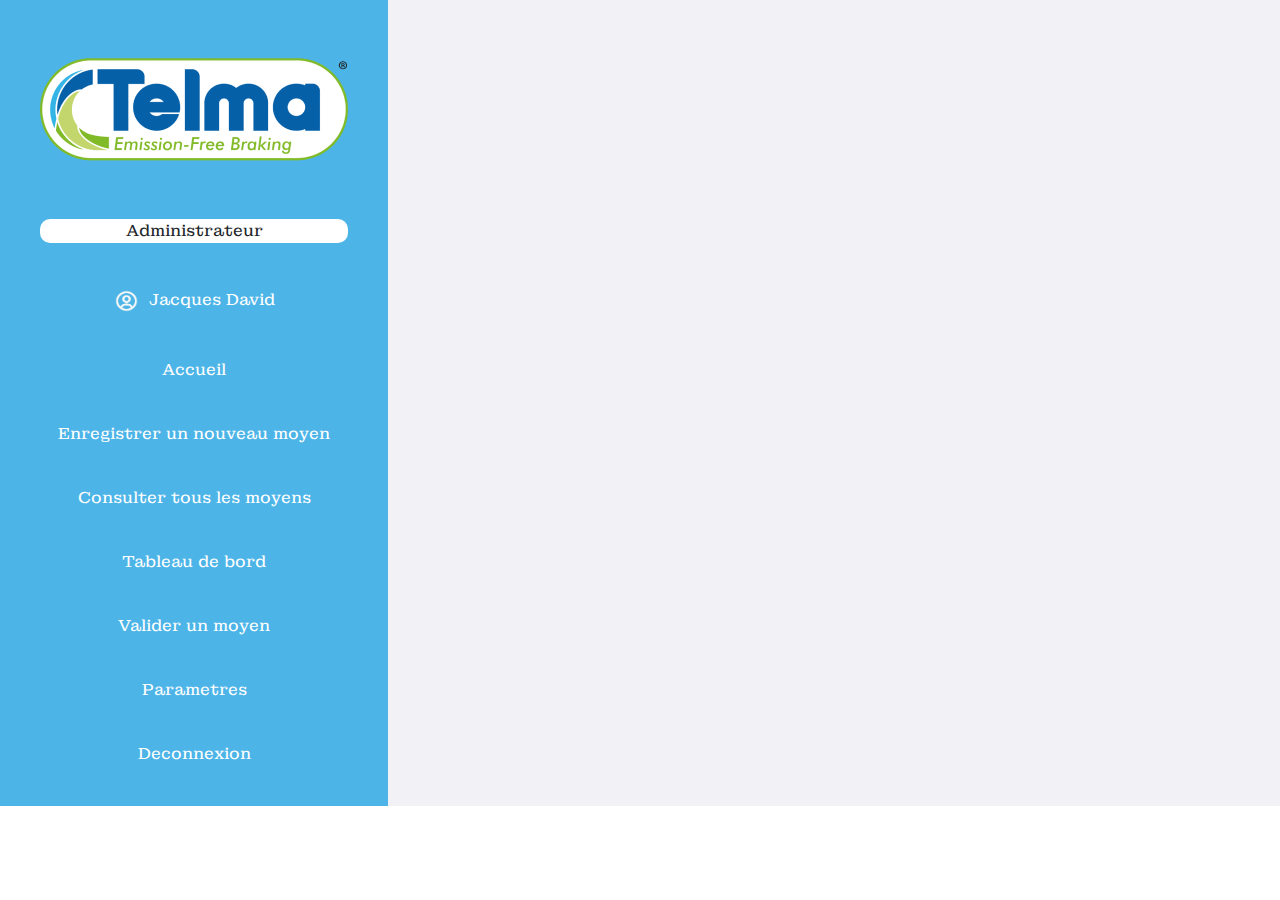
<file: accueil.html>
<!DOCTYPE html>
<html lang="en">
<head>
    <meta charset="UTF-8">
    <meta name="viewport" content="width=device-width, initial-scale=1.0">
    <title>Document</title>
    <link rel="stylesheet" href="css/style.css">

    <link rel="preconnect" href="https://fonts.googleapis.com">
<link rel="preconnect" href="https://fonts.gstatic.com" crossorigin>
<link href="https://fonts.googleapis.com/css2?family=Montagu+Slab:opsz@16..144&display=swap" rel="stylesheet">
<link rel="preconnect" href="https://fonts.googleapis.com">
<link rel="preconnect" href="https://fonts.gstatic.com" crossorigin>
<link href="https://fonts.googleapis.com/css2?family=Montagu+Slab:opsz@16..144&display=swap" rel="stylesheet">
<link rel="stylesheet" href="https://cdn.jsdelivr.net/npm/bootstrap@4.3.1/dist/css/bootstrap.min.css" integrity="sha384-ggOyR0iXCbMQv3Xipma34MD+dH/1fQ784/j6cY/iJTQUOhcWr7x9JvoRxT2MZw1T" crossorigin="anonymous">

</head>
<body>


<div id="MAIN">

           <div id="bloc_1">
                        
                                    <div class="bloc_1_contenu"><img src="img/logo-telma.png" class="logo" alt=""></div>

                                    <div class="bloc_1_contenu licence"><p>Administrateur</p></div>

                                    <div class="bloc_1_contenu">
                                                                <div id="bloc_1_content">
                                                                <div class="bloc_1_contenant"><img src="img/bx_user-circle.png" alt="" class="icone_user"></div>
                                                                <div class="bloc_1_contenant">Jacques David</div>
                                                                </div>
                                    </div>

                                    <div class="bloc_1_contenu"><a href="">Accueil</a></div>

                                    <div class="bloc_1_contenu"><a href="">Enregistrer un nouveau moyen</a></div>

                                    <div class="bloc_1_contenu"><a href="consulter.html">Consulter tous les moyens</a></div>

                                    <div class="bloc_1_contenu"><a href="">Tableau de bord</a></div>

                                    <div class="bloc_1_contenu"><a href="">Valider un moyen</a></div>

                                

                                 <!--   <div class="bloc_1_contenu"><a href="">Procedure</a></div>   -->

                                    <div class="bloc_1_contenu"><a href="">Parametres</a></div>

                            <!--   <div class="bloc_1_contenu"><a href="">Mise a jour fiche de vie</a></div>   -->


                                    <div class="bloc_1_contenu"><a href="">Deconnexion</a></div>

        
           </div>


           <div id="bloc_2">
                           
                                
                        

                                     
                                    
           </div>

</div>

</body>
</html>
</file>
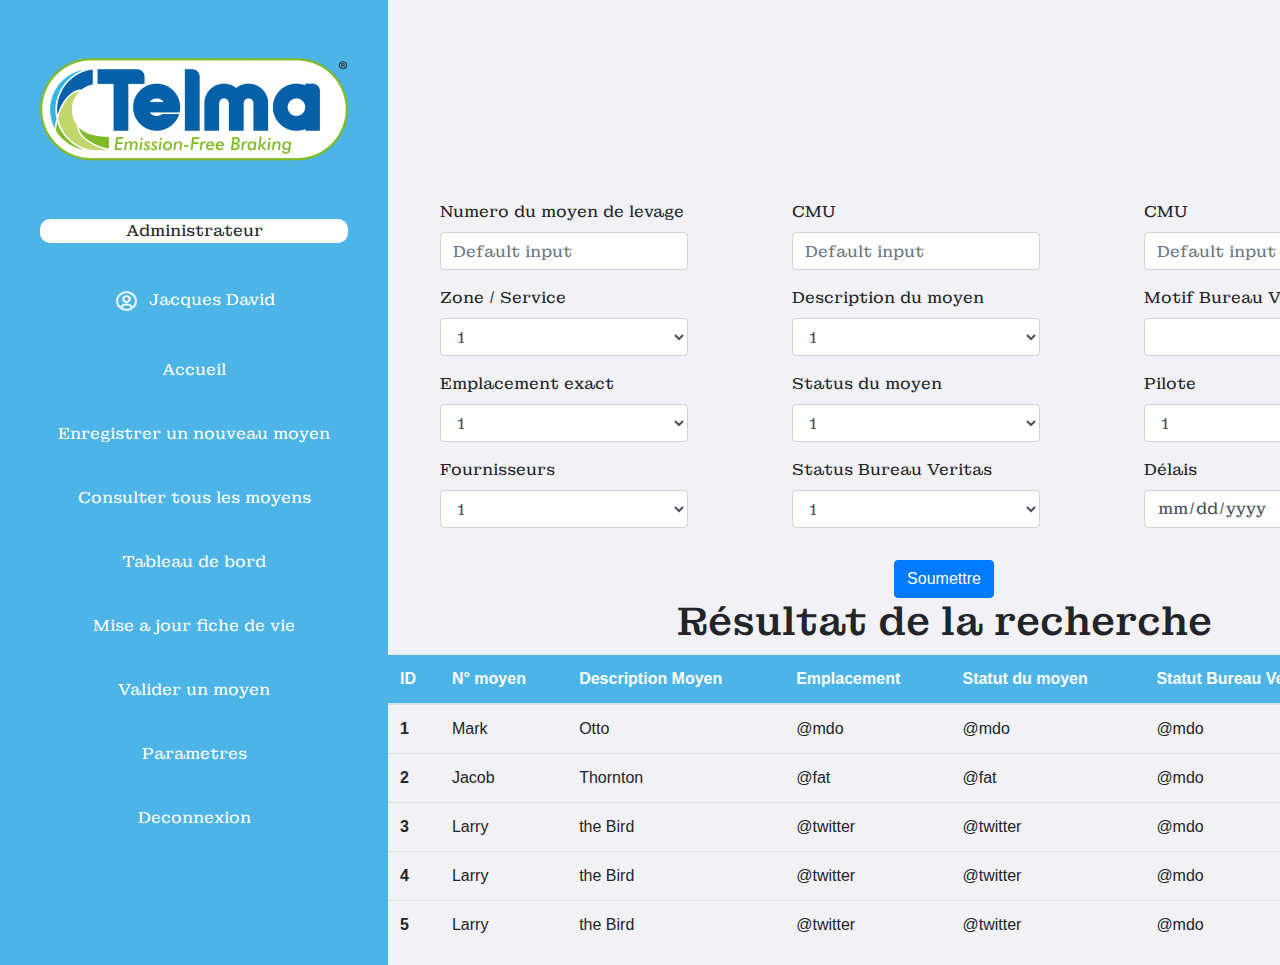
<file: consulter.html>
<!DOCTYPE html>
<html lang="en">
<head>
    <meta charset="UTF-8">
    <meta name="viewport" content="width=device-width, initial-scale=1.0">
    <title>Document</title>
    <link rel="stylesheet" href="css/style.css">

    <link rel="preconnect" href="https://fonts.googleapis.com">
<link rel="preconnect" href="https://fonts.gstatic.com" crossorigin>
<link href="https://fonts.googleapis.com/css2?family=Montagu+Slab:opsz@16..144&display=swap" rel="stylesheet">
<link rel="preconnect" href="https://fonts.googleapis.com">
<link rel="preconnect" href="https://fonts.gstatic.com" crossorigin>
<link href="https://fonts.googleapis.com/css2?family=Montagu+Slab:opsz@16..144&display=swap" rel="stylesheet">
<link rel="stylesheet" href="https://cdn.jsdelivr.net/npm/bootstrap@4.3.1/dist/css/bootstrap.min.css" integrity="sha384-ggOyR0iXCbMQv3Xipma34MD+dH/1fQ784/j6cY/iJTQUOhcWr7x9JvoRxT2MZw1T" crossorigin="anonymous">

</head>
<body>


<div id="MAIN">

           <div id="bloc_1">
                        
                    <div class="bloc_1_contenu"><img src="img/logo-telma.png" class="logo" alt=""></div>

                    <div class="bloc_1_contenu licence"><p>Administrateur</p></div>

                    <div class="bloc_1_contenu">
                                                <div id="bloc_1_content">
                                                   <div class="bloc_1_contenant"><img src="img/bx_user-circle.png" alt="" class="icone_user"></div>
                                                   <div class="bloc_1_contenant">Jacques David</div>
                                                </div>
                    </div>

                    <div class="bloc_1_contenu"><a href="accueil.html">Accueil</a></div>

                    <div class="bloc_1_contenu"><a href="index.html">Enregistrer un nouveau moyen</a></div>

                    <div class="bloc_1_contenu"><a href="#">Consulter tous les moyens</a></div>

                    <div class="bloc_1_contenu"><a href="">Tableau de bord</a></div>

                    <div class="bloc_1_contenu"><a href="mise_a_jour.html">Mise a jour fiche de vie</a></div>

                    <div class="bloc_1_contenu"><a href="valider_moyen.html">Valider un moyen</a></div>

           <!--        <div class="bloc_1_contenu"><a href="">Moyen en cours de validation</a></div>   --> 

            <!--       <div class="bloc_1_contenu"><a href="">Procedure</a></div>   --> 

                    <div class="bloc_1_contenu"><a href="">Parametres</a></div>                   


                    <div class="bloc_1_contenu"><a href="">Deconnexion</a></div>

            
           </div>


          
            
           <div id="bloc_2">
                           
                       <div class="bloc_2_cont reduction">
                               
                           
                                        <div class="bloc_2_contant">
                                                      <form action="http://127.0.0.1:5500/" method="POST">          
                                                                                  <div class="mb-3">
                                                                                      <label for="exampleInputEmail1" class="form-label">Numero du moyen de levage</label>
                                                                                      <input class="form-control" type="text" placeholder="Default input">
                                                                                  </div> 
                                                                                  
                                                                                  <div class="mb-3">
                                                                                    <label for="exampleFormControlSelect1">Zone / Service</label>
                                                                          <select class="form-control" id="exampleFormControlSelect1">
                                                                            <option>1</option>
                                                                            <option>2</option>
                                                                            <option>3</option>
                                                                            <option>4</option>
                                                                            <option>5</option>
                                                                          </select>
                                                                                  </div>

                                                                                  <div class="mb-3">
                                                                                    <label for="exampleFormControlSelect1">Emplacement exact</label>
                                                                                    <select class="form-control" id="exampleFormControlSelect1">
                                                                                      <option>1</option>
                                                                                      <option>2</option>
                                                                                      <option>3</option>
                                                                                      <option>4</option>
                                                                                      <option>5</option>
                                                                                    </select>
                                                                                    </div>

                                                                                    <div class="mb-3">
                                                                                      <label for="exampleFormControlSelect1">Fournisseurs</label>
                                                                                      <select class="form-control" id="exampleFormControlSelect1">
                                                                                        <option>1</option>
                                                                                        <option>2</option>
                                                                                        <option>3</option>
                                                                                        <option>4</option>
                                                                                        <option>5</option>
                                                                                      </select>
                                                                                    </div>

                                        </div>
                                        

                                        <div class="bloc_2_contant">
                                                    
                                                    <div class="mb-3">
                                                        <label for="exampleInputEmail1" class="form-label">CMU</label>
                                                        <input class="form-control" type="text" placeholder="Default input">
                                                    </div> 
                                                    
                                                    <div class="mb-3">
                                                      <label for="exampleFormControlSelect1">Description du moyen</label>
                                                      <select class="form-control" id="exampleFormControlSelect1">
                                                        <option>1</option>
                                                        <option>2</option>
                                                        <option>3</option>
                                                        <option>4</option>
                                                        <option>5</option>
                                                      </select>
                                                    </div>

                                                    <div class="mb-3">
                                                      <label for="exampleFormControlSelect1">Status du moyen</label>
                                                      <select class="form-control" id="exampleFormControlSelect1">
                                                        <option>1</option>
                                                        <option>2</option>
                                                        <option>3</option>
                                                        <option>4</option>
                                                        <option>5</option>
                                                      </select>
                                                    </div>

                                                    <div class="mb-3">
                                                      <label for="exampleFormControlSelect1">Status Bureau Veritas</label>
                                                      <select class="form-control" id="exampleFormControlSelect1">
                                                        <option>1</option>
                                                        <option>2</option>
                                                        <option>3</option>
                                                        <option>4</option>
                                                        <option>5</option>
                                                      </select>
                                                  </div>

                                                  
                                                        

                                        </div>


                                        <div class="bloc_2_contant">
                                                    <div class="mb-3">
                                                        <label for="exampleInputEmail1" class="form-label">CMU</label>
                                                        <input class="form-control" type="text" placeholder="Default input">
                                                    </div> 


                                                    <div class="mb-3">
                                                      <label for="exampleFormControlSelect1">Motif Bureau Veritas</label>
                                                      <select class="form-control" id="exampleFormControlSelect1">
                                                        <option></option>
                                                        <option>Apparaux non trouvé</option>
                                                        <option>Manque protection sur cable</option>
                                                        <option>Rapport et doc indisponible</option>
                                                        <option>Plaque contructeur illisible</option>
                                                        <option>Aucun numéro de serie</option>
                                                        <option>Moyen HS</option>
                                                        <option>Manque vis prisonière</option>
                                                      </select>
                                                  </div>
                                                
                                                  <div class="mb-3">
                                                  <label for="exampleFormControlSelect1">Pilote</label>
                                                  <select class="form-control" id="exampleFormControlSelect1">
                                                    <option>1</option>
                                                    <option>2</option>
                                                    <option>3</option>
                                                    <option>4</option>
                                                    <option>5</option>
                                                  </select>
                                                </div>


                                                <div class="mb-3">
                                                  <label for="exampleInputEmail1" class="form-label">Délais</label>
                                                  <input class="form-control" type="date" placeholder="Default input">
                                              </div>

                                                  
                                                <!--    
                                                    <div class="mb-3">
                                                        <label for="exampleInputEmail1" class="form-label">Numero du moyen de levage</label>
                                                        <input class="form-control" type="text" placeholder="Default input">
                                                    </div>

                                                    <div class="mb-3">
                                                        <label for="exampleInputEmail1" class="form-label">Numero du moyen de levage</label>
                                                        <input class="form-control" type="text" placeholder="Default input">
                                                    </div>

                                                    <div class="mb-3">
                                                        <label for="exampleInputEmail1" class="form-label">Numero du moyen de levage</label>
                                                        <input class="form-control" type="text" placeholder="Default input">
                                                    </div> 
                                                -->                                       
                                        </div>
                                                        
                      <!--
                                        <div class="bloc_2_contant">
                                            <div class="mb-3">
                                                <label for="exampleInputEmail1" class="form-label">Numero du moyen de levage</label>
                                                <input class="form-control" type="text" placeholder="Default input">
                                            </div> 
                                            
                                            <div class="mb-3">
                                                <label for="exampleInputEmail1" class="form-label">Numero du moyen de levage</label>
                                                <input class="form-control" type="text" placeholder="Default input">
                                             </div>

                                             <div class="mb-3">
                                                <label for="exampleInputEmail1" class="form-label">Numero du moyen de levage</label>
                                                <input class="form-control" type="text" placeholder="Default input">
                                              </div>

                                              <div class="mb-3">
                                                <label for="exampleInputEmail1" class="form-label">Numero du moyen de levage</label>
                                                <input class="form-control" type="text" placeholder="Default input">
                                              </div>
                                       </div>
                            -->
                           
                       </div>
                      

                        <div class="bloc_2_bouton_centre">
                        <button type="submit" class="btn btn-primary mt-3">Soumettre</button>
                     
                     </div>

        </form> 



                                    <div class="bloc_2_cont">
                                                <div class="bloc_2_inter_contenant">
                                                <h1>Résultat de la recherche</h1>
                                                </div>
                                    </div>




                                                    <div class="new_bloc">
                                
                                                        <div class="bloc_2_inter_contenanto">
                                                                        
                                                            <table class="table">
                                                                <thead class="head_color">
                                                                  <tr>
                                                                    <th scope="col">ID</th>
                                                                    <th scope="col">N° moyen</th>
                                                                    <th scope="col">Description Moyen</th>
                                                                    <th scope="col">Emplacement</th>
                                                                    <th scope="col">Statut du moyen</th>
                                                                    <th scope="col">Statut Bureau Veritas</th>
                                                                    <th scope="col"></th>
                                                                    <th scope="col"></th>
                                                                  </tr>
                                                                </thead>
                                                                <tbody>
                                                                  <tr>
                                                                    <th scope="row">1</th>
                                                                    <td>Mark</td>
                                                                    <td>Otto</td>
                                                                    <td>@mdo</td>
                                                                    <td>@mdo</td>
                                                                    <td>@mdo</td>
                                                                    <td><a href="visuelle_levage.html"><img src="img/fluent-mdl2_see-do.png" class="visu_icone_resultat" alt=""></a></td>
                                                                    <td><a href="#"><img src="img/material-symbols_delete.png" class="visu_icone_resultat" alt=""></a></td>
                                                                  </tr>
                                                                  <tr>
                                                                    <th scope="row">2</th>
                                                                    <td>Jacob</td>
                                                                    <td>Thornton</td>
                                                                    <td>@fat</td>
                                                                    <td>@fat</td>
                                                                    <td>@mdo</td>
                                                                    <td><a href="visuelle_levage.html"><img src="img/fluent-mdl2_see-do.png" class="visu_icone_resultat" alt=""></a></td>
                                                                    <td><a href="#"><img src="img/material-symbols_delete.png" class="visu_icone_resultat" alt=""></a></td>
                                                                  </tr>
                                                                  <tr>
                                                                    <th scope="row">3</th>
                                                                    <td>Larry</td>
                                                                    <td>the Bird</td>
                                                                    <td>@twitter</td>
                                                                    <td>@twitter</td>
                                                                    <td>@mdo</td>
                                                                    <td><a href="visuelle_levage.html"><img src="img/fluent-mdl2_see-do.png" class="visu_icone_resultat" alt=""></a></td>
                                                                    <td><a href="#"><img src="img/material-symbols_delete.png" class="visu_icone_resultat" alt=""></a></td>
                                                                  </tr>
                                                                  <tr>
                                                                    <th scope="row">4</th>
                                                                    <td>Larry</td>
                                                                    <td>the Bird</td>
                                                                    <td>@twitter</td>
                                                                    <td>@twitter</td>
                                                                    <td>@mdo</td>
                                                                    <td><a href="visuelle_levage.html"><img src="img/fluent-mdl2_see-do.png" class="visu_icone_resultat" alt=""></a></td>
                                                                    <td><a href="#"><img src="img/material-symbols_delete.png" class="visu_icone_resultat" alt=""></a></td>
                                                                  </tr>

                                                                  <tr>
                                                                    <th scope="row">5</th>
                                                                    <td>Larry</td>
                                                                    <td>the Bird</td>
                                                                    <td>@twitter</td>
                                                                    <td>@twitter</td>
                                                                    <td>@mdo</td>
                                                                    <td><a href="visuelle_levage.html"><img src="img/fluent-mdl2_see-do.png" class="visu_icone_resultat" alt=""></a></td>
                                                                    <td><a href="#"><img src="img/material-symbols_delete.png" class="visu_icone_resultat" alt=""></a></td>
                                                                  </tr>
                                                                </tbody>
                                                              </table>
                                                              
                                                         
                                                         
                                            
                                                    </div>

                                                 
                                                
                                                
                                                </div>


                     


                                                
                   
                                     
                                    
           </div>

</div>

</body>
</html>
</file>
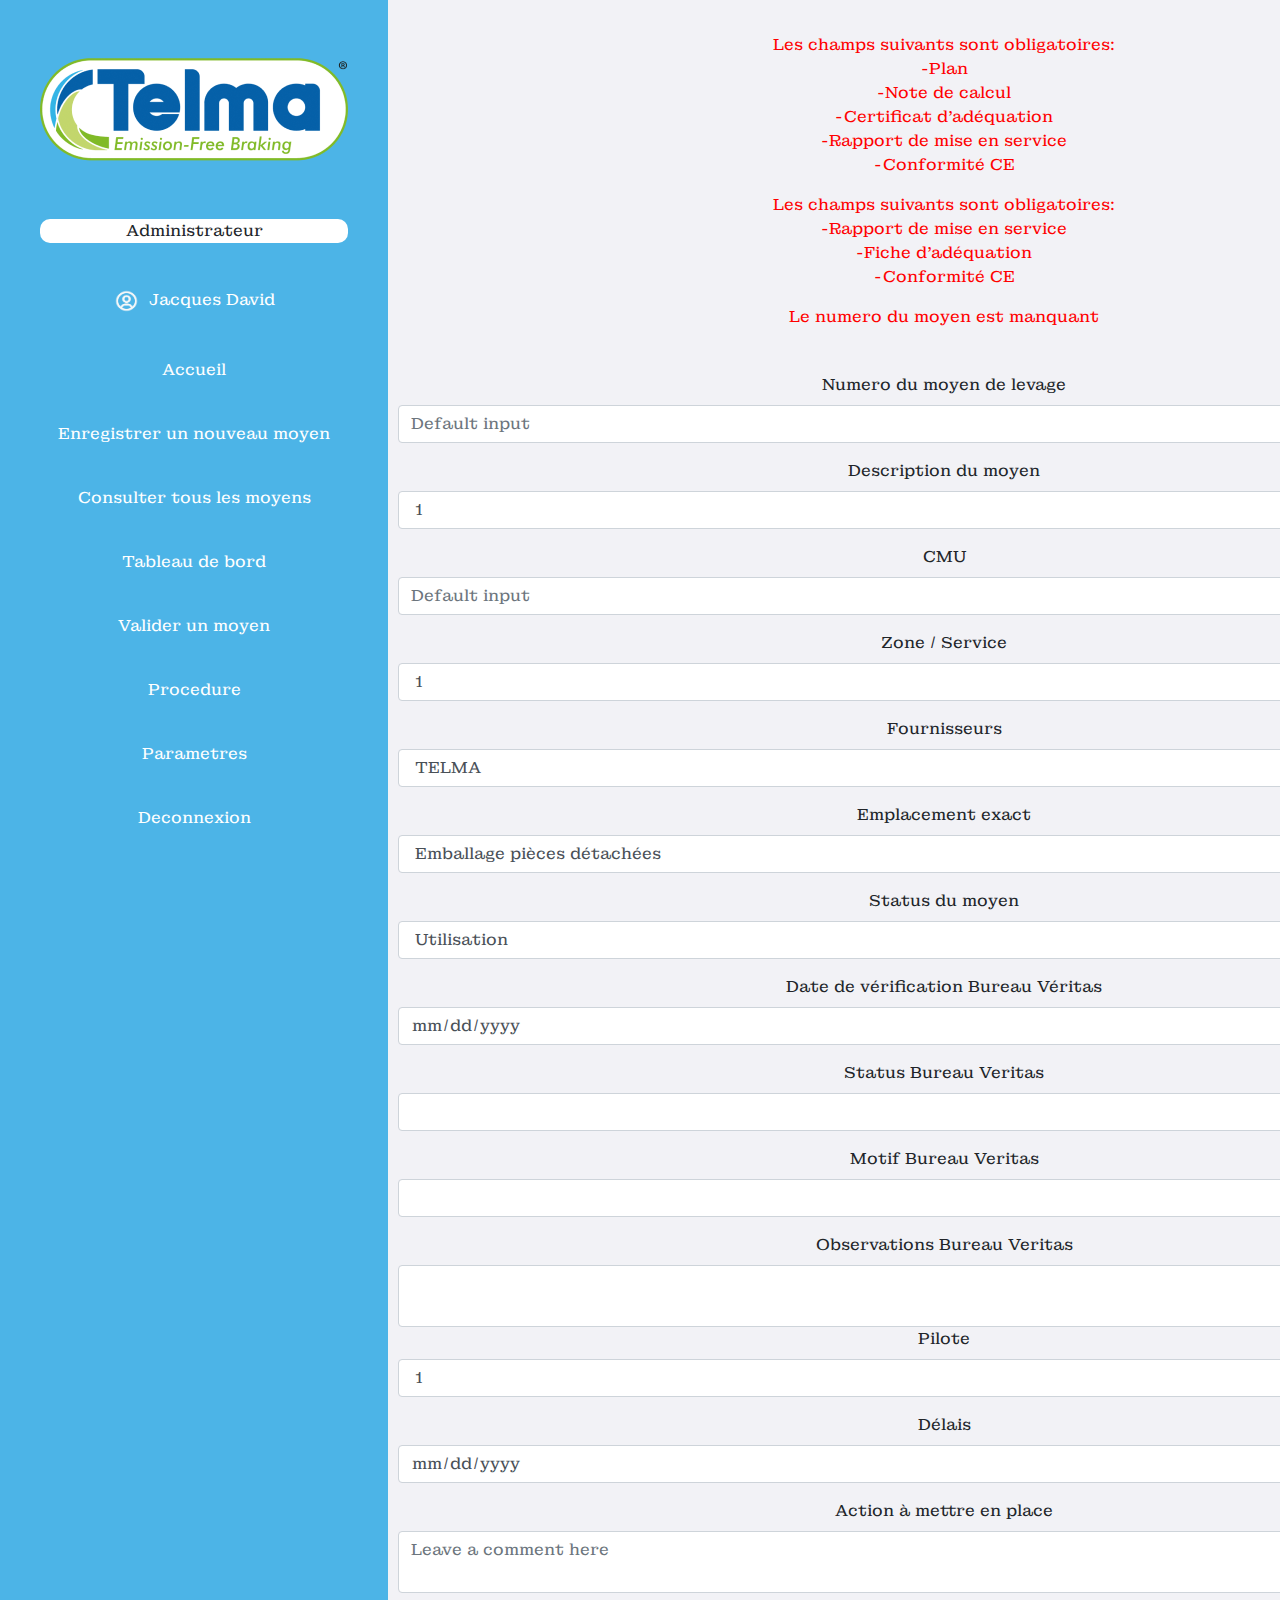
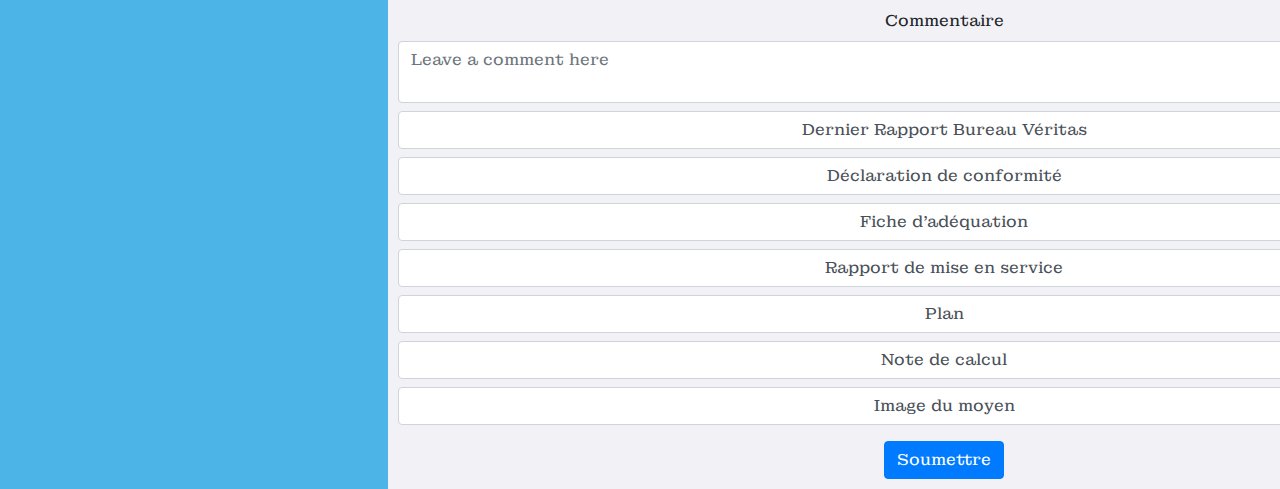
<file: enregistrer.html>
<!DOCTYPE html>
<html lang="en">
<head>
    <meta charset="UTF-8">
    <meta name="viewport" content="width=device-width, initial-scale=1.0">
    <title>Document</title>
    <link rel="stylesheet" href="css/style.css">

    <link rel="preconnect" href="https://fonts.googleapis.com">
<link rel="preconnect" href="https://fonts.gstatic.com" crossorigin>
<link href="https://fonts.googleapis.com/css2?family=Montagu+Slab:opsz@16..144&display=swap" rel="stylesheet">
<link rel="preconnect" href="https://fonts.googleapis.com">
<link rel="preconnect" href="https://fonts.gstatic.com" crossorigin>
<link href="https://fonts.googleapis.com/css2?family=Montagu+Slab:opsz@16..144&display=swap" rel="stylesheet">
<link rel="stylesheet" href="https://cdn.jsdelivr.net/npm/bootstrap@4.3.1/dist/css/bootstrap.min.css" integrity="sha384-ggOyR0iXCbMQv3Xipma34MD+dH/1fQ784/j6cY/iJTQUOhcWr7x9JvoRxT2MZw1T" crossorigin="anonymous">

</head>
<body>


<div id="MAIN">

           <div id="bloc_1">
                        
                    <div class="bloc_1_contenu"><img src="img/logo-telma.png" class="logo" alt=""></div>

                    <div class="bloc_1_contenu licence"><p>Administrateur</p></div>

                    <div class="bloc_1_contenu">
                                                <div id="bloc_1_content">
                                                   <div class="bloc_1_contenant"><img src="img/bx_user-circle.png" alt="" class="icone_user"></div>
                                                   <div class="bloc_1_contenant">Jacques David</div>
                                                </div>
                    </div>

                    <div class="bloc_1_contenu"><a href="">Accueil</a></div>

                    <div class="bloc_1_contenu"><a href="">Enregistrer un nouveau moyen</a></div>

                    <div class="bloc_1_contenu"><a href="consulter.html">Consulter tous les moyens</a></div>

                    <div class="bloc_1_contenu"><a href="">Tableau de bord</a></div>

                    <div class="bloc_1_contenu"><a href="">Valider un moyen</a></div>

                  

                    <div class="bloc_1_contenu"><a href="">Procedure</a></div>

                    <div class="bloc_1_contenu"><a href="">Parametres</a></div>

            <!--   <div class="bloc_1_contenu"><a href="">Mise a jour fiche de vie</a></div>   -->


                    <div class="bloc_1_contenu"><a href="">Deconnexion</a></div>


                  
           </div>


           <div id="bloc_2">
                                <div class="bloc_2_contenu contenu_center">
                                   
                                   <div class="bloc_2_detail">
                                   <p> Les champs suivants sont obligatoires:
                                    <br/>
                                    -Plan    <br/>
                                    -Note de calcul   <br/> 
                                    -Certificat d’adéquation  <br/>     
                                    -Rapport de mise en service    <br/>      
                                    -Conformité CE
                                    </p>
                                    </div>

                                    <div class="bloc_2_detail">
                                        <p> Les champs suivants sont obligatoires:
                                         <br/>
                                         -Rapport de mise en service  <br/>     
                                         -Fiche d'adéquation   <br/>      
                                         -Conformité CE
                                         </p>
                                         </div>

                                         <div class="bloc_2_detail">
                                            <p> Le numero du moyen est manquant
                                             </p>
                                             </div>
                                </div>
                                
                                <div class="bloc_2_contenu">
                                    <form>
                                        <div class="mb-3">
                                        <label for="exampleInputEmail1" class="form-label">Numero du moyen de levage</label>
                                        <input class="form-control" type="text" placeholder="Default input">
                                        </div>

                                        <div class="mb-3">
                                            <label for="exampleFormControlSelect1">Description du moyen</label>
                                            <select class="form-control" id="exampleFormControlSelect1">
                                              <option>1</option>
                                              <option>2</option>
                                              <option>3</option>
                                              <option>4</option>
                                              <option>5</option>
                                            </select>
                                        </div>

                                        <div class="mb-3">
                                        <label for="exampleInputEmail1" class="form-label">CMU</label>
                                        <input class="form-control" type="text" placeholder="Default input">
                                        </div>

                                        <div class="mb-3">
                                            <label for="exampleFormControlSelect1">Zone / Service</label>
                                            <select class="form-control" id="exampleFormControlSelect1">
                                              <option>1</option>
                                              <option>2</option>
                                              <option>3</option>
                                              <option>4</option>
                                              <option>5</option>
                                            </select>
                                        </div>

                                        <div class="mb-3">
                                            <label for="exampleFormControlSelect1">Fournisseurs</label>
                                            <select class="form-control" id="exampleFormControlSelect1">
                                             <option>TELMA</option>
                                             <option>SATISFO</option>
                                              <option>STAS</option>
                                              <option>DRUM LIFTER</option>
                                              <option>JERGENS</option>
                                              <option>VERLINDE 0.5T</option>
                                              <option>BOLZONI 1.5T</option>
                                              <option>VERLINDE 0.25T</option>
                                              <option>SERODE</option>
                                              <option>ETROP</option>
                                              <option>TELMALIGHT</option>
                                              <option>SAPEM</option>
                                              <option>EXO 125KG</option>
                                              <option>DEFLEUR</option>
                                              <option>TELMA</option>
                                              <option>PINTO BRASIL</option>
                                              <option>BOHRER</option>
                                            </select>
                                        </div>

                                        <div class="mb-3">
                                            <label for="exampleFormControlSelect1">Emplacement exact</label>
                                            <select class="form-control" id="exampleFormControlSelect1">                                                                                  
                                               <option>Emballage pièces détachées</option>
                                               <option>Robot de soudure</option>
                                               <option>Cablage AF pour moyeux AF8</option>
                                            </select>
                                        </div>


                                        <div class="mb-3">
                                            <label for="exampleFormControlSelect1">Status du moyen</label>
                                            <select class="form-control" id="exampleFormControlSelect1">
                                              <option>Utilisation</option>
                                              <option>Back-up</option>
                                              <option>Projet</option>
                                              <option>Maintenance</option>
                                              <option>Rebuté</option>
                                              <option>Non trouvé</option>
                                              <option>Détruit</option>
                                            </select>
                                        </div>

                                     
                                        <div class="mb-3">
                                            <label for="exampleInputEmail1" class="form-label">Date de vérification Bureau Véritas</label>
                                            <input class="form-control" type="date" placeholder="Default input">
                                        </div>

                                        <div class="mb-3">
                                            <label for="exampleFormControlSelect1">Status Bureau Veritas</label>
                                            <select class="form-control" id="exampleFormControlSelect1">
                                              <option></option>
                                              <option>Conforme</option>
                                              <option>Non conforme</option>
                                             
                                            </select>
                                        </div>

                                        <div class="mb-3">
                                            <label for="exampleFormControlSelect1">Motif Bureau Veritas</label>
                                            <select class="form-control" id="exampleFormControlSelect1">
                                              <option></option>
                                              <option>Apparaux non trouvé</option>
                                              <option>Manque protection sur cable</option>
                                              <option>Rapport et doc indisponible</option>
                                              <option>Plaque contructeur illisible</option>
                                              <option>Aucun numéro de serie</option>
                                              <option>Moyen HS</option>
                                              <option>Manque vis prisonière</option>
                                            </select>
                                        </div>

                                          
                                         <div class="form-floating">
                                                <label for="floatingTextarea">Observations Bureau Veritas</label>
                                                <textarea class="form-control" placeholder="" id="floatingTextarea"></textarea>                                         
                                        </div>

                                        <div class="mb-3">
                                          <label for="exampleFormControlSelect1">Pilote</label>
                                          <select class="form-control" id="exampleFormControlSelect1">
                                            <option>1</option>
                                            <option>2</option>
                                            <option>3</option>
                                            <option>4</option>
                                            <option>5</option>
                                          </select>
                                      </div>

                                      <div class="mb-3">
                                        <label for="exampleInputEmail1" class="form-label">Délais</label>
                                        <input class="form-control" type="date" placeholder="Default input">
                                    </div>

                                    <div class="mb-3">
                                      <label for="floatingTextarea">Action à mettre en place</label>
                                      <textarea class="form-control" placeholder="Leave a comment here" id="floatingTextarea"></textarea>     
                                  </div>


                                        <div class="form-floating">
                                          <label for="floatingTextarea">Commentaire</label>
                                          <textarea class="form-control" placeholder="Leave a comment here" id="floatingTextarea"></textarea>                                         
                                  </div>



                                        <div class="custom-file mt-2">
                                            <input type="file" class="custom-file-input" id="customFile">
                                            <label class="custom-file-label" for="customFile">Dernier Rapport Bureau Véritas</label>
                                          </div>

                                          <div class="custom-file mt-2">
                                            <input type="file" class="custom-file-input" id="customFile">
                                            <label class="custom-file-label" for="customFile">Déclaration de conformité</label>
                                          </div>

                                          <div class="custom-file mt-2">
                                            <input type="file" class="custom-file-input" id="customFile">
                                            <label class="custom-file-label" for="customFile">Fiche d’adéquation</label>
                                          </div>

                                       

                                          <div class="custom-file mt-2">
                                            <input type="file" class="custom-file-input" id="customFile">
                                            <label class="custom-file-label" for="customFile">Rapport de mise en service</label>
                                          </div>

                                          <div class="custom-file mt-2">
                                            <input type="file" class="custom-file-input" id="customFile">
                                            <label class="custom-file-label" for="customFile">Plan</label>
                                          </div>

                                          <div class="custom-file mt-2">
                                            <input type="file" class="custom-file-input" id="customFile">
                                            <label class="custom-file-label" for="customFile">Note de calcul</label>
                                          </div>

                                          <div class="custom-file mt-2 ">
                                            <input type="file" class="custom-file-input" id="customFile">
                                            <label class="custom-file-label" for="customFile">Image du moyen</label>
                                          </div>

                                     
                                        <button type="submit" class="btn btn-primary mt-3">Soumettre</button>
                                    </form>
                                </div>
           </div>

</div>

</body>
</html>
</file>
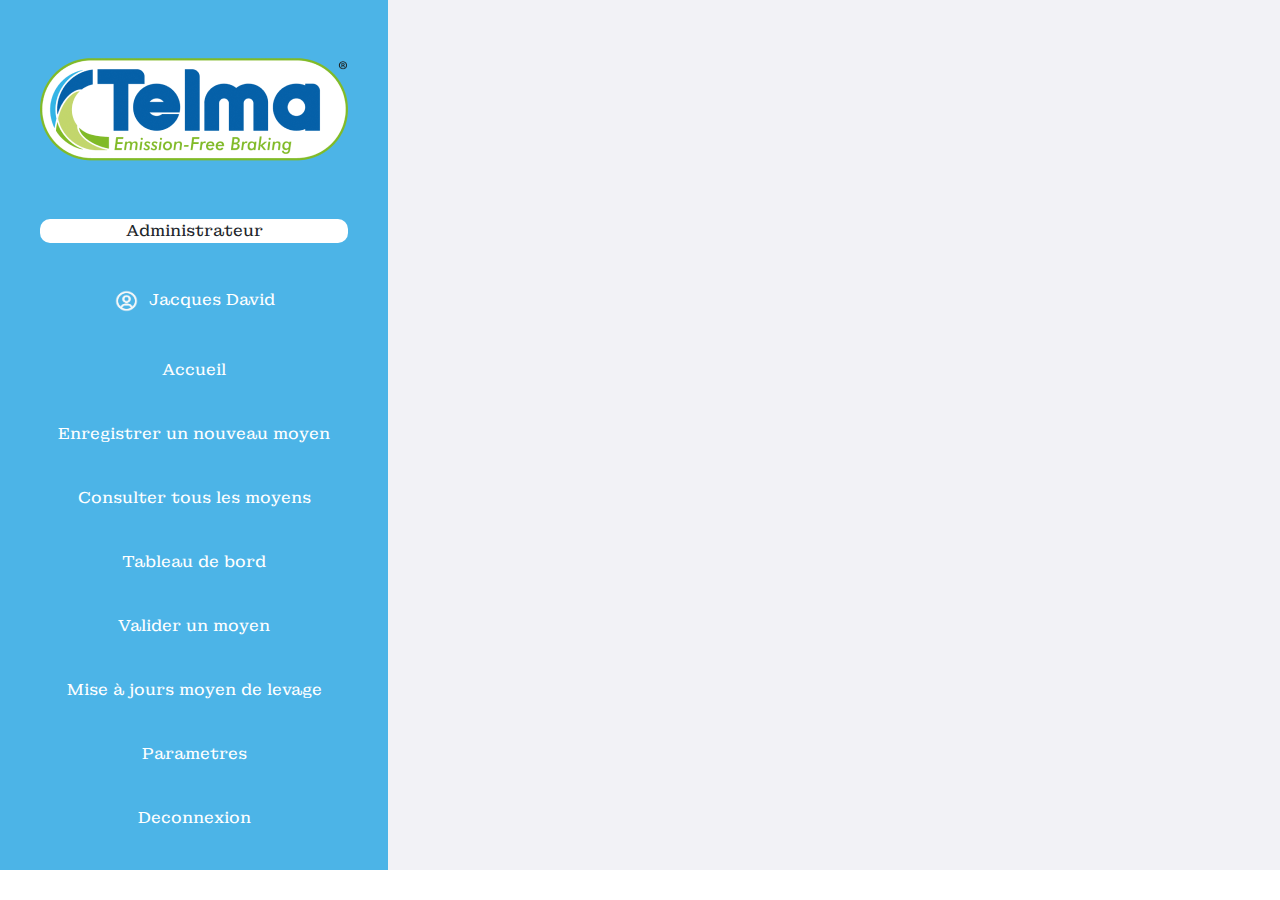
<file: tableau.html>
<!DOCTYPE html>
<html lang="en">
<head>
    <meta charset="UTF-8">
    <meta name="viewport" content="width=device-width, initial-scale=1.0">
    <title>Document</title>
    <link rel="stylesheet" href="css/style.css">

    <link rel="preconnect" href="https://fonts.googleapis.com">
<link rel="preconnect" href="https://fonts.gstatic.com" crossorigin>
<link href="https://fonts.googleapis.com/css2?family=Montagu+Slab:opsz@16..144&display=swap" rel="stylesheet">
<link rel="preconnect" href="https://fonts.googleapis.com">
<link rel="preconnect" href="https://fonts.gstatic.com" crossorigin>
<link href="https://fonts.googleapis.com/css2?family=Montagu+Slab:opsz@16..144&display=swap" rel="stylesheet">
<link rel="stylesheet" href="https://cdn.jsdelivr.net/npm/bootstrap@4.3.1/dist/css/bootstrap.min.css" integrity="sha384-ggOyR0iXCbMQv3Xipma34MD+dH/1fQ784/j6cY/iJTQUOhcWr7x9JvoRxT2MZw1T" crossorigin="anonymous">

</head>
<body>


<div id="MAIN">

           <div id="bloc_1">
                        
                                    <div class="bloc_1_contenu"><img src="img/logo-telma.png" class="logo" alt=""></div>

                                    <div class="bloc_1_contenu licence"><p>Administrateur</p></div>

                                    <div class="bloc_1_contenu">
                                                                <div id="bloc_1_content">
                                                                <div class="bloc_1_contenant"><img src="img/bx_user-circle.png" alt="" class="icone_user"></div>
                                                                <div class="bloc_1_contenant">Jacques David</div>
                                                                </div>
                                    </div>

                                    <div class="bloc_1_contenu"><a href="">Accueil</a></div>

                                    <div class="bloc_1_contenu"><a href="">Enregistrer un nouveau moyen</a></div>

                                    <div class="bloc_1_contenu"><a href="consulter.html">Consulter tous les moyens</a></div>

                                    <div class="bloc_1_contenu"><a href="">Tableau de bord</a></div>

                                    <div class="bloc_1_contenu"><a href="">Valider un moyen</a></div>


                                    <div class="bloc_1_contenu"><a href="">Mise à jours moyen de levage</a></div>

                                

                                 <!--   <div class="bloc_1_contenu"><a href="">Procedure</a></div>   -->

                                    <div class="bloc_1_contenu"><a href="">Parametres</a></div>

                            <!--   <div class="bloc_1_contenu"><a href="">Mise a jour fiche de vie</a></div>   -->


                                    <div class="bloc_1_contenu"><a href="">Deconnexion</a></div>

        
           </div>


           <div id="bloc_2">
                           
                                
                        

                                     
                                    
           </div>

</div>

</body>
</html>
</file>
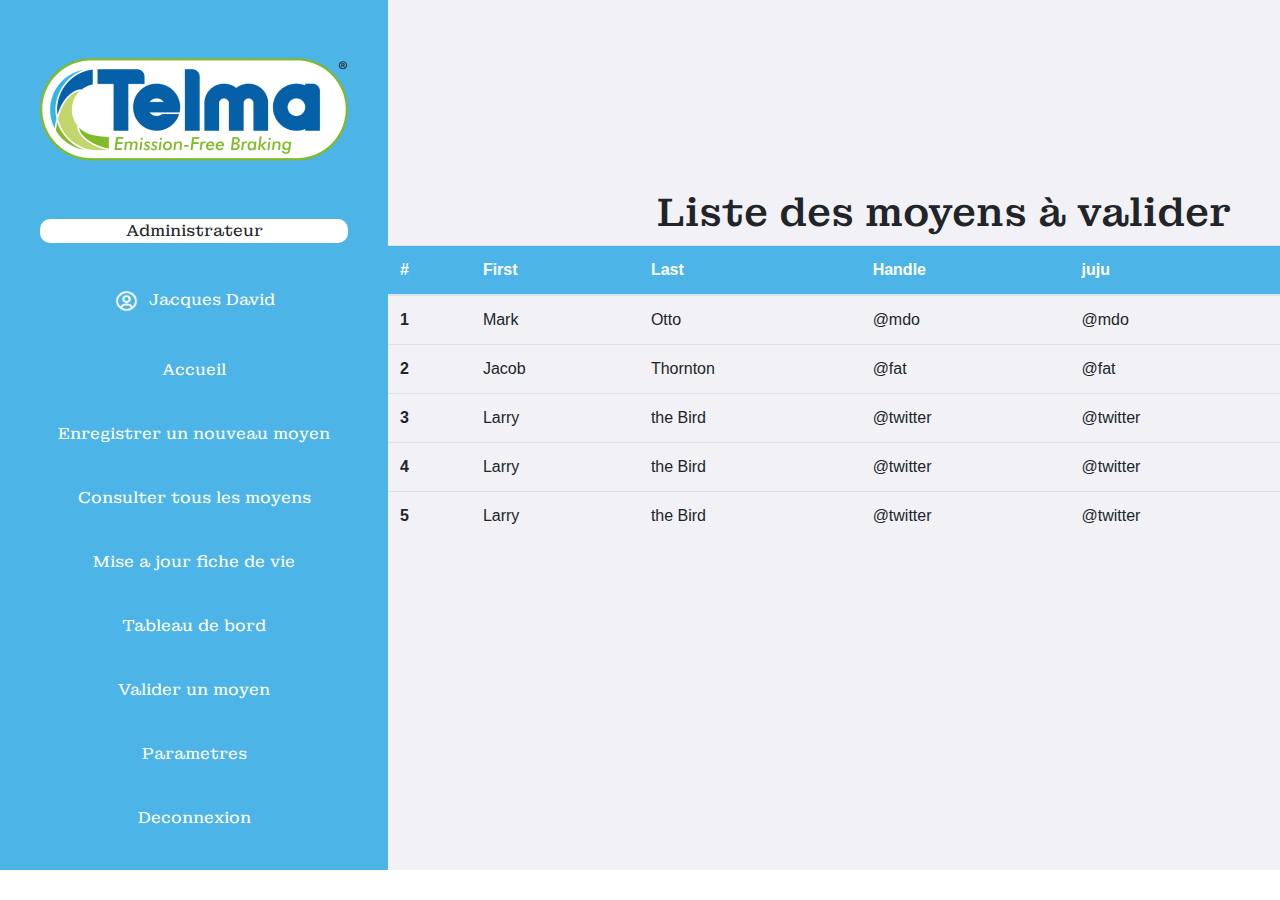
<file: valider.html>
<!DOCTYPE html>
<html lang="en">
<head>
    <meta charset="UTF-8">
    <meta name="viewport" content="width=device-width, initial-scale=1.0">
    <title>Document</title>
    <link rel="stylesheet" href="css/style.css">

    <link rel="preconnect" href="https://fonts.googleapis.com">
<link rel="preconnect" href="https://fonts.gstatic.com" crossorigin>
<link href="https://fonts.googleapis.com/css2?family=Montagu+Slab:opsz@16..144&display=swap" rel="stylesheet">
<link rel="preconnect" href="https://fonts.googleapis.com">
<link rel="preconnect" href="https://fonts.gstatic.com" crossorigin>
<link href="https://fonts.googleapis.com/css2?family=Montagu+Slab:opsz@16..144&display=swap" rel="stylesheet">
<link rel="stylesheet" href="https://cdn.jsdelivr.net/npm/bootstrap@4.3.1/dist/css/bootstrap.min.css" integrity="sha384-ggOyR0iXCbMQv3Xipma34MD+dH/1fQ784/j6cY/iJTQUOhcWr7x9JvoRxT2MZw1T" crossorigin="anonymous">

</head>
<body>


<div id="MAIN">

           <div id="bloc_1">
                        
                    <div class="bloc_1_contenu"><img src="img/logo-telma.png" class="logo" alt=""></div>

                    <div class="bloc_1_contenu licence"><p>Administrateur</p></div>

                    <div class="bloc_1_contenu">
                                                <div id="bloc_1_content">
                                                   <div class="bloc_1_contenant"><img src="img/bx_user-circle.png" alt="" class="icone_user"></div>
                                                   <div class="bloc_1_contenant">Jacques David</div>
                                                </div>
                    </div>

                    <div class="bloc_1_contenu"><a href="">Accueil</a></div>

                    <div class="bloc_1_contenu"><a href="">Enregistrer un nouveau moyen</a></div>  
                    
                    <div class="bloc_1_contenu"><a href="">Consulter tous les moyens</a></div>

                    <div class="bloc_1_contenu"><a href="">Mise a jour fiche de vie</a></div>

                  

                    <div class="bloc_1_contenu"><a href="">Tableau de bord</a></div>

                    <div class="bloc_1_contenu"><a href="">Valider un moyen</a></div>

                 

               <!--     <div class="bloc_1_contenu"><a href="">Procedure</a></div>  -->

                    <div class="bloc_1_contenu"><a href="">Parametres</a></div>

                  


                    <div class="bloc_1_contenu"><a href="">Deconnexion</a></div>

            
           </div>


          
            
           <div id="bloc_2">
                           
                      



        </form> 



                                    <div class="bloc_2_cont bloc_liste_moyen">
                                                <div class="bloc_2_inter_contenant">
                                                <h1>Liste des moyens à valider</h1>
                                                </div>
                                    </div>




                                                    <div class="new_bloc">
                                
                                                        <div class="bloc_2_inter_contenanto">
                                                                        
                                                            <table class="table">
                                                                <thead class="head_color">
                                                                  <tr>
                                                                    <th scope="col">#</th>
                                                                    <th scope="col">First</th>
                                                                    <th scope="col">Last</th>
                                                                    <th scope="col">Handle</th>
                                                                    <th scope="col">juju</th>
                                                                    <th scope="col"></th>
                                                                    <th scope="col"></th>
                                                                  </tr>
                                                                </thead>
                                                                <tbody>
                                                                  <tr>
                                                                    <th scope="row">1</th>
                                                                    <td>Mark</td>
                                                                    <td>Otto</td>
                                                                    <td>@mdo</td>
                                                                    <td>@mdo</td>
                                                                    <td><a href="#"><img src="img/fluent-mdl2_see-do.png" class="visu_icone_resultat" alt=""></a></td>
                                                                    <td><a href="#"><img src="img/material-symbols_delete.png" class="visu_icone_resultat" alt=""></a></td>
                                                                  </tr>
                                                                  <tr>
                                                                    <th scope="row">2</th>
                                                                    <td>Jacob</td>
                                                                    <td>Thornton</td>
                                                                    <td>@fat</td>
                                                                    <td>@fat</td>
                                                                    <td><a href="#"><img src="img/fluent-mdl2_see-do.png" class="visu_icone_resultat" alt=""></a></td>
                                                                    <td><a href="#"><img src="img/material-symbols_delete.png" class="visu_icone_resultat" alt=""></a></td>
                                                                  </tr>
                                                                  <tr>
                                                                    <th scope="row">3</th>
                                                                    <td>Larry</td>
                                                                    <td>the Bird</td>
                                                                    <td>@twitter</td>
                                                                    <td>@twitter</td>
                                                                    <td><a href="#"><img src="img/fluent-mdl2_see-do.png" class="visu_icone_resultat" alt=""></a></td>
                                                                    <td><a href="#"><img src="img/material-symbols_delete.png" class="visu_icone_resultat" alt=""></a></td>
                                                                  </tr>
                                                                  <tr>
                                                                    <th scope="row">4</th>
                                                                    <td>Larry</td>
                                                                    <td>the Bird</td>
                                                                    <td>@twitter</td>
                                                                    <td>@twitter</td>
                                                                    <td><a href="#"><img src="img/fluent-mdl2_see-do.png" class="visu_icone_resultat" alt=""></a></td>
                                                                    <td><a href="#"><img src="img/material-symbols_delete.png" class="visu_icone_resultat" alt=""></a></td>
                                                                  </tr>

                                                                  <tr>
                                                                    <th scope="row">5</th>
                                                                    <td>Larry</td>
                                                                    <td>the Bird</td>
                                                                    <td>@twitter</td>
                                                                    <td>@twitter</td>
                                                                    <td><a href="#"><img src="img/fluent-mdl2_see-do.png" class="visu_icone_resultat" alt=""></a></td>
                                                                    <td><a href="#"><img src="img/material-symbols_delete.png" class="visu_icone_resultat" alt=""></a></td>
                                                                  </tr>
                                                                </tbody>
                                                              </table>
                                                              
                                                         
                                                         
                                            
                                                    </div>

                                                 
                                                
                                                
                                                </div>


                     


                                                
                   
                                     
                                    
           </div>

</div>

</body>
</html>
</file>
<file: css/style.css>
body{
    margin:0;
    padding:0;
    
    margin:auto;
}


h1{
    font-family: 'Montagu Slab', serif;
}

p{
    font-family: 'Montagu Slab', serif;
}

a{
    font-family: 'Montagu Slab', serif;
}


#MAIN{
   
    width:1500px;
     margin:auto;
    display:flex;
    justify-content: center;

}


/**********************************************BLOC 1*******************************************************/

.bloc_1_contenu a
{
    color:white;
    text-decoration: none;
}

.bloc_1_contenu a:hover
{
  
    text-decoration: none;
    background-color: white;
    border-radius:10px;
    color:#4CB4E7;
    padding:5px;
}

.bloc_1_contenu 
{
    text-align:center;
    margin:40px;
}

.bloc_1_contenant
{
    font-family: 'Montagu Slab', serif;
    color:white
}

.licence
{
    background-color: white;
    border-radius:10px;
}

.icone_user{
    width:25px;
}

#bloc_1_content
{
    display:flex;
    justify-content:center;
    align-items:center;
}

.bloc_1_contenant
{
    margin:5px;
}

#bloc_1
{
    background-color: #4CB4E7 
}

#bloc_2
{
    background-color: rgb(242, 242, 246);
    flex-grow:2;
}

/**********************************************BLOC 1*******************************************************/





/**********************************************BLOC 2*******************************************************/

.bloc_2_contenu
{
    margin-top:3%;
     font-family: 'Montagu Slab', serif;
     text-align:center;
}

.bloc_2_contenu form{
     padding:10px
}

.bloc_2_detail
{
    color:red;
}

/******tableau***************/

.bloc_2_inter_contenant_tableau_ligne_1
{
    display:flex;
   
}



/************************Page consulter.html *****************************************************/


.contenu6
{
    flex-grow: -2;
}




.bloc_2_cont
{
    display:flex;
    justify-content: space-around;  
   
}

.bloc_2_bouton_centre
{
    text-align: center;;
}

.bloc_2_contant
{
    font-family: 'Montagu Slab', serif;
}

.reduction{
    margin-top:18%;
}

.head_color
{
    background-color: #4CB4E7 ;
    color:white
}

.new_bloc
{
 
    width:100%;
   
    
}

.bloc_2_inter_contenanto
{
    width:100%;
}

.bloc_2_inter_contenant_tableau
{
    width:100%;
    background-color: yellow;
    
}


.bloc_2_inter_contenant_tableau_ligne_1
{
    background-color: green;
    width:100%;
    margin:auto;
    display:flex;
    justify-content: space-between;
}

.visu_icone_resultat
{
    width:20px;
}




/********************************************************************************************************PAGE ACCUEIL***********************************************************************************************************************************************************************************/


#MAIN_ACCUEIL
{
    display:flex;
    justify-content: center;
    align-items: center;;
}

#accueil_bloc_2_contenu
{
    text-align: center;
    display:flex;
    flex-direction:column;
    padding:10px;    
}

.red_color
{
    color:red
}
/********************************************************************************************************PAGE ACCUEIL***********************************************************************************************************************************************************************************/




/************************************************************* valider_moyen.html*********************************************************/


.bloc_liste_moyen
{
    margin-top:17%;
}



/************************************************************* valider_moyen.html*********************************************************/



/*************************maise_a_jour**********************************************************************************************/


.grande_image_pince
{
     width:30%;
}



/*************************maise_a_jour**********************************************************************************************/




/***********************tablette****************************/
@media screen and (min-width:768px) and (max-width:1200px) 
{

    
}


/**************************Smartphone***************************/
@media screen and (max-width:767px) 
{

    #MAIN{
        background-color: red;
        width:100%;
        display:flex;
        flex-direction:column;
    }

    .logo{
        width:80%;
    }

    #bloc_1
    {
        width:100%;
        
    }

    #bloc_2
    {
        text-align:center;
        
    }

    .bloc_2_cont
    {
        flex-direction:column;
    }

    .bloc_2_inter_contenant
    {
        text-align:center;
    }


/* page acceuil.html */

        #MAIN_ACCUEIL
        {
            display:flex;
            flex-direction:column;
        }

        .img_principal
        {
            height: 600px;
        }

}
/*********************Smartphone********************************/
</file>
